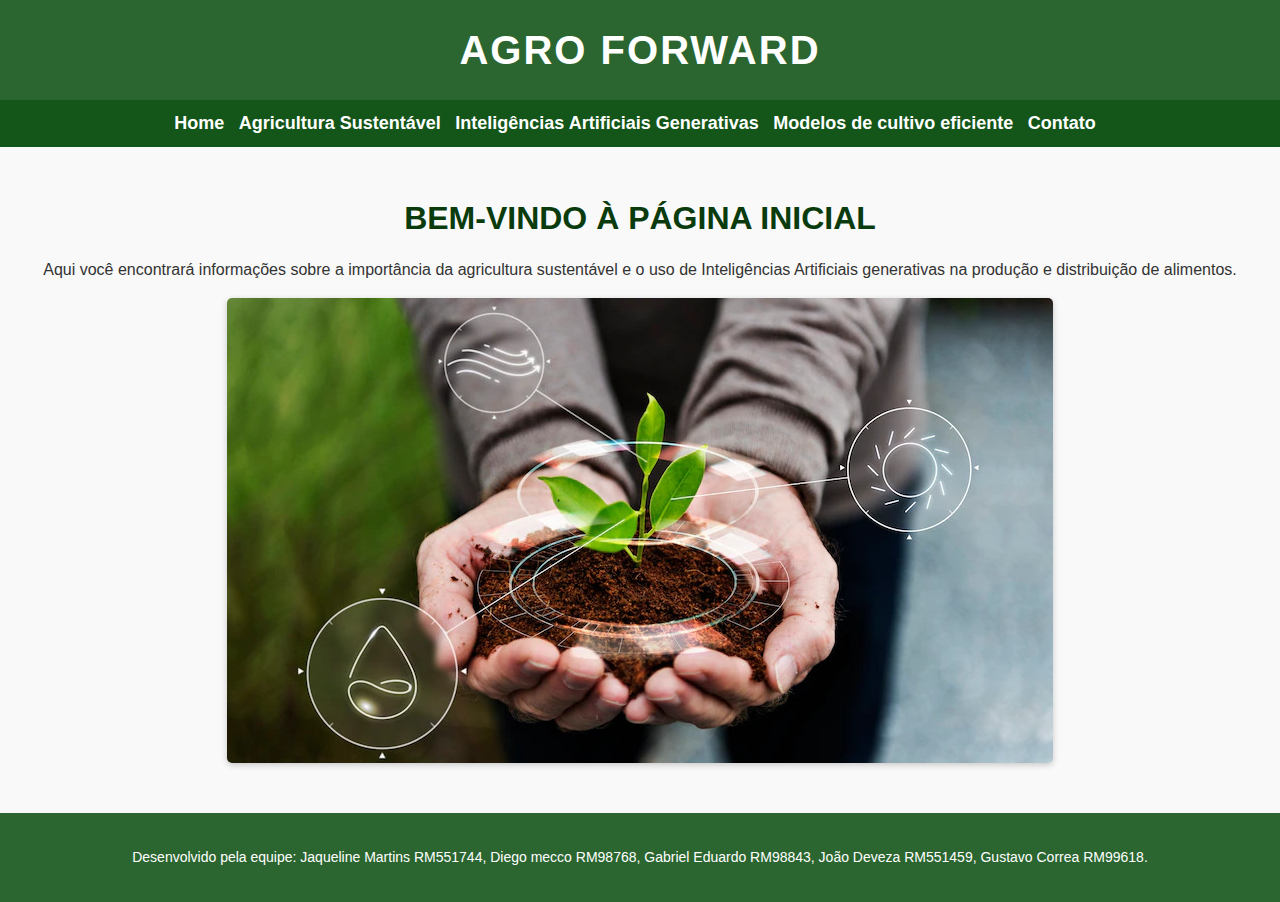
<file: index.html>
<!DOCTYPE html>
<html lang="pt-BR">
<head>
  <meta charset="UTF-8">
  <title>Agricultura Sustentável</title>
  <link rel="stylesheet" href="css/design.css">
  
</head>
<body>
  <header>
    <h1>Agro Forward</h1>
  </header>

  <nav>
    <ul>
      <li><a href="index.html">Home</a></li>
      <li><a href="agricultura.html">Agricultura Sustentável</a></li>
      <li><a href="inteligencias-artificiais.html">Inteligências Artificiais Generativas</a></li>
      <li><a href="modelos-cultivo-eficientes.html">Modelos de cultivo eficiente</a></li>
      <li><a href="contato.html">Contato</a></li>
    </ul>
  </nav>

  <main>
    <section>
      <h2>Bem-vindo à página inicial</h2>
      <p>Aqui você encontrará informações sobre a importância da agricultura sustentável e o uso de Inteligências Artificiais generativas na produção e distribuição de alimentos.</p>
      <img src="imagens/imagem1.jpg" alt="Imagem 1">
    </section>
  </main>

  <footer>
    <p>Desenvolvido pela equipe: Jaqueline Martins RM551744, Diego mecco RM98768, Gabriel Eduardo RM98843, João Deveza RM551459, Gustavo Correa RM99618.</p>
  </footer>
</body>
</html>
</file>
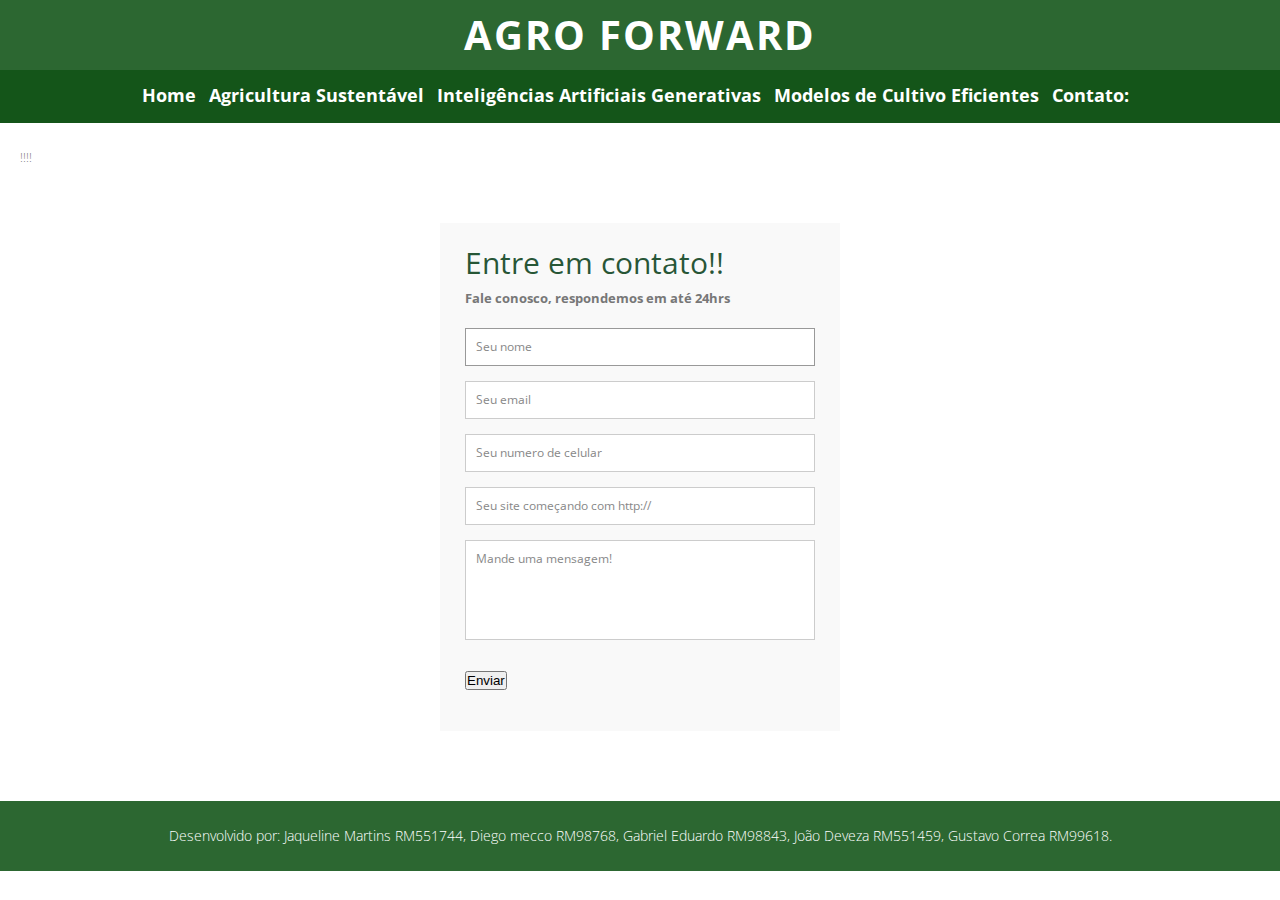
<file: contato.html>
<!DOCTYPE html>
<html lang="pt-BR">
<head>
  <meta charset="UTF-8">
  <title>Agricultura Sustentável</title>
  <link rel="stylesheet" href="css/design.css">
</head>
<body>
  <header>
    <h1>Agro Forward</h1>
  </header>
  <nav>
    <ul>
      <li><a href="index.html">Home</a></li>
      <li><a href="agricultura-sustentavel.html">Agricultura Sustentável</a></li>
      <li><a href="inteligencias-artificiais.html">Inteligências Artificiais Generativas</a></li>
      <li><a href="modelos-cultivo-eficientes.html">Modelos de Cultivo Eficientes</a></li>
      <li><a href="contato.html">Contato: </a></li>
    </ul>
  </nav>
  <main>
    
   !!!! <link rel="stylesheet" href="css/contato.css">
    <div class="container">  
      <form id="contact" action="" method="post">
        <h3>Entre em contato!!</h3>
        <h4>Fale conosco, respondemos em até 24hrs </h4>
        <fieldset>
          <input placeholder="Seu nome" type="text" tabindex="1" required autofocus>
        </fieldset>
        <fieldset>
          <input placeholder="Seu email" type="email" tabindex="2" required>
        </fieldset>
        <fieldset>
          <input placeholder="Seu numero de celular" type="tel" tabindex="3" required>
        </fieldset>
        <fieldset>
          <input placeholder="Seu site começando com http://" type="url" tabindex="4" required>
        </fieldset>
        <fieldset>
          <textarea placeholder="Mande uma mensagem!" tabindex="5" required></textarea>
        </fieldset>
        <fieldset>
          <button name="Enviar" type="Enviar" id="mensagem enviada" data-submit="...enviando">Enviar</button>
        </fieldset>
      </form>
      
    </div>
    </section>
  </main>
  <footer>
    <p>Desenvolvido por: Jaqueline Martins RM551744, Diego mecco RM98768, Gabriel Eduardo RM98843, João Deveza RM551459, Gustavo Correa RM99618.</p>
  </footer>
</body>
</html>
</file>
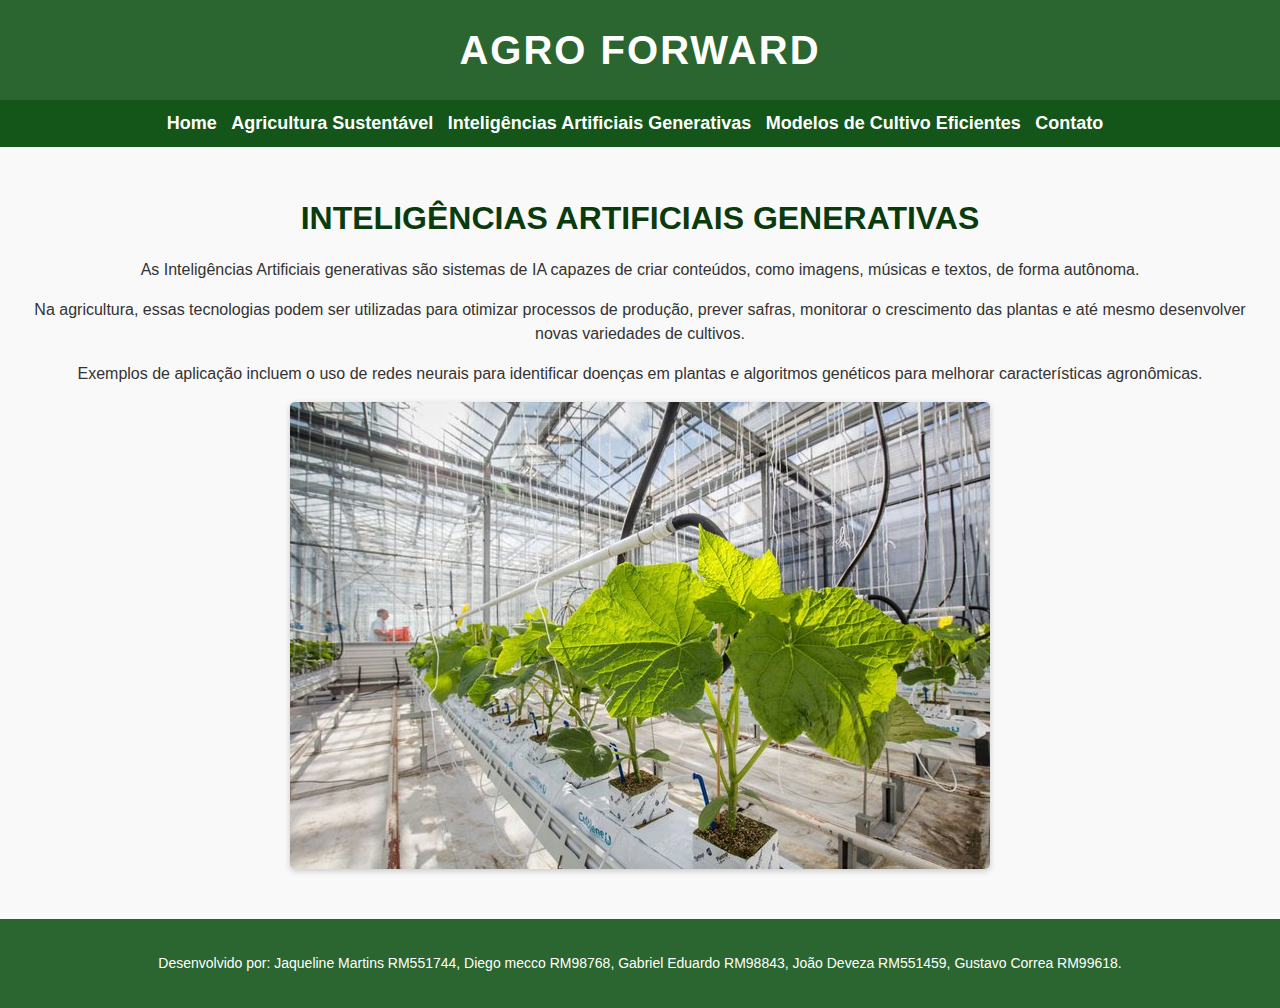
<file: inteligencias-artificiais.html>
<!DOCTYPE html>
<html lang="pt-BR">
<head>
  <meta charset="UTF-8">
  <title>Agricultura Sustentável</title>
  <link rel="stylesheet" href="css/design.css">
</head>
<body>
  <header>
    <h1>Agro Forward</h1>
  </header>
  <nav>
    <ul>
      <li><a href="index.html">Home</a></li>
      <li><a href="agricultura-sustentavel.html">Agricultura Sustentável</a></li>
      <li><a href="inteligencias-artificiais.html">Inteligências Artificiais Generativas</a></li>
      <li><a href="modelos-cultivo-eficientes.html">Modelos de Cultivo Eficientes</a></li>
      <li><a href="contato.html">Contato</a></li>
    </ul>
  </nav>
  <main>
    <section>
      <h2>Inteligências Artificiais Generativas</h2>
      <p>
        As Inteligências Artificiais generativas são sistemas de IA capazes de criar conteúdos, como imagens, músicas e textos, de forma autônoma.
      </p>
      <p>
        Na agricultura, essas tecnologias podem ser utilizadas para otimizar processos de produção, prever safras, monitorar o crescimento das plantas e até mesmo desenvolver novas variedades de cultivos.
      </p>
      <p>
        Exemplos de aplicação incluem o uso de redes neurais para identificar doenças em plantas e algoritmos genéticos para melhorar características agronômicas.
      </p>
      <img src="imagens/ia.jpg" alt="Imagem 3" class="centered-image">
    </section>
  </main>
  <footer>
    <p>Desenvolvido por: Jaqueline Martins RM551744, Diego mecco RM98768, Gabriel Eduardo RM98843, João Deveza RM551459, Gustavo Correa RM99618.</p>
  </footer>
</body>
</html>
</file>
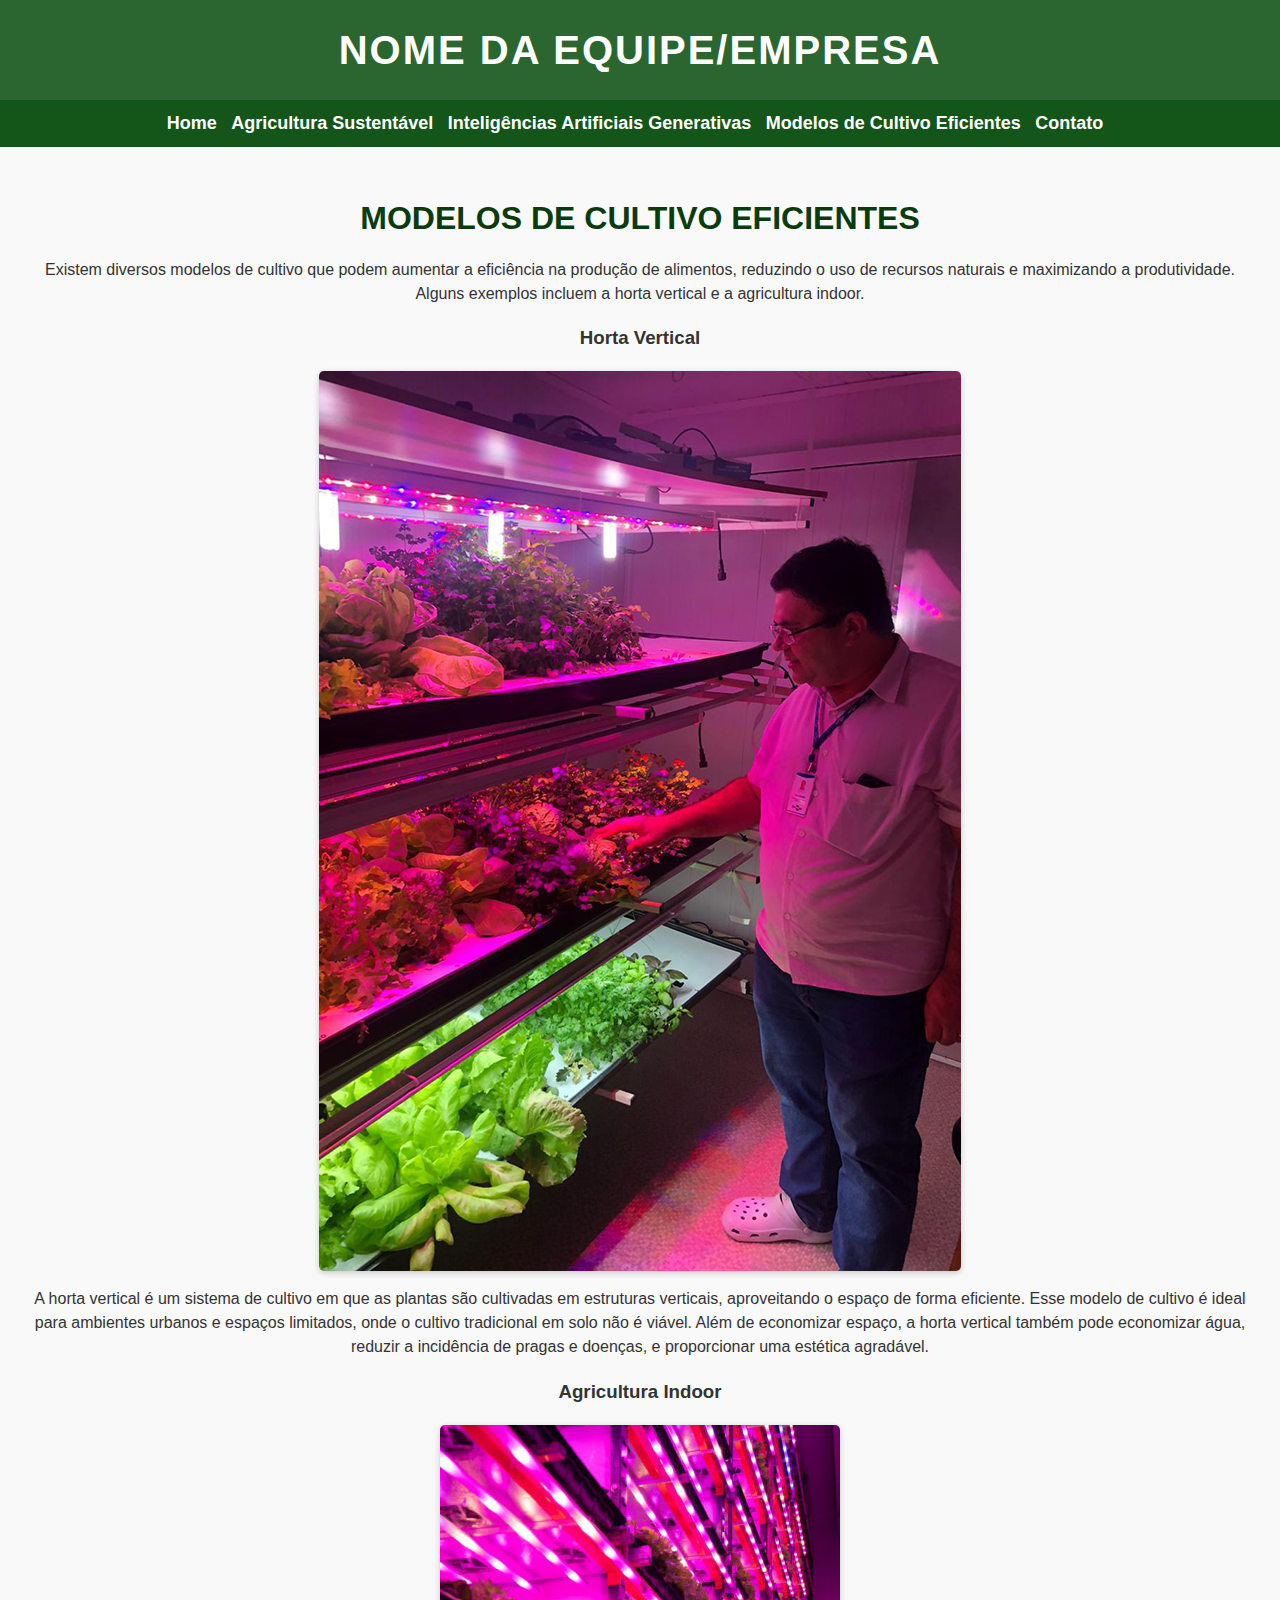
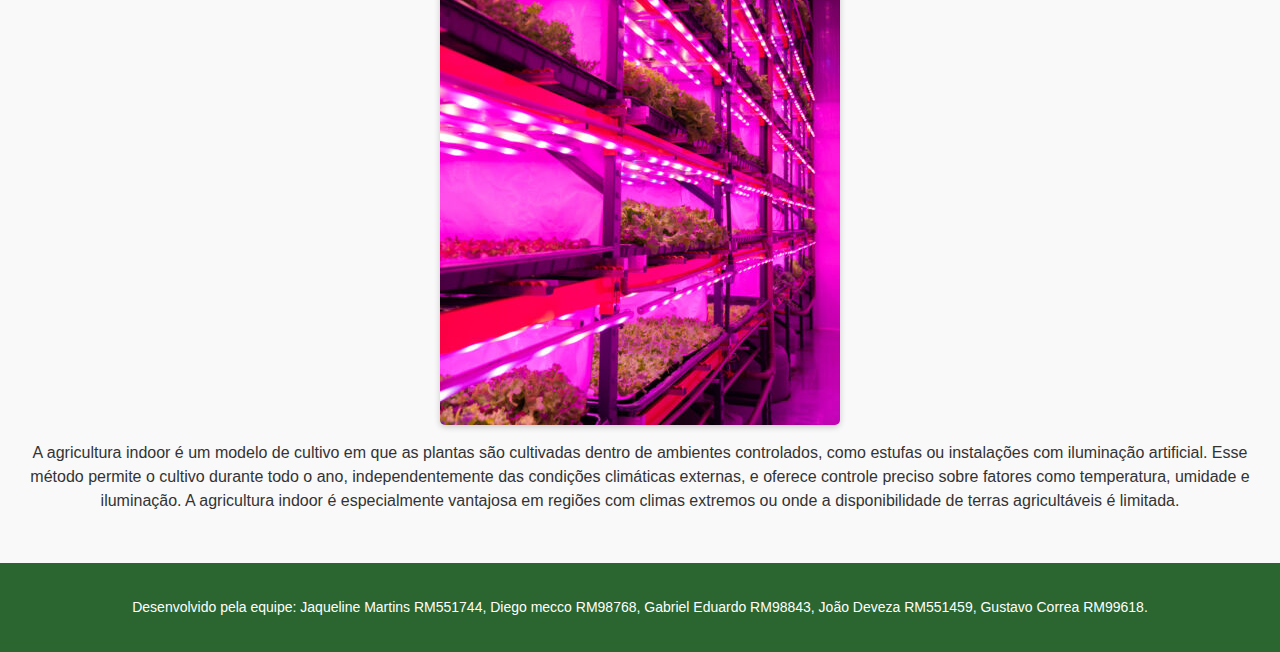
<file: modelos-cultivo-eficientes.html>
<!DOCTYPE html>
<html lang="pt-BR">
<head>
  <meta charset="UTF-8">
  <title>Agricultura Sustentável</title>
  <link rel="stylesheet" href="css/design.css">
  
</head>
<body>
  <header>
    <h1>Nome da Equipe/Empresa</h1>
  </header>

  <nav>
    <ul>
      <li><a href="index.html">Home</a></li>
      <li><a href="agricultura-sustentavel.html">Agricultura Sustentável</a></li>
      <li><a href="inteligencias-artificiais.html">Inteligências Artificiais Generativas</a></li>
      <li><a href="modelos-cultivo-eficientes.html">Modelos de Cultivo Eficientes</a></li>
      <li><a href="contato.html">Contato</a></li>
    </ul>
  </nav>

  <main>
    <section>
      <h2>Modelos de Cultivo Eficientes</h2>
      <p>Existem diversos modelos de cultivo que podem aumentar a eficiência na produção de alimentos, reduzindo o uso de recursos naturais e maximizando a produtividade. Alguns exemplos incluem a horta vertical e a agricultura indoor.</p>

      <h3>Horta Vertical</h3>
      <img src="imagens/FazendasVerticais.jpg" alt="Imagem Horta Vertical">
      <p>A horta vertical é um sistema de cultivo em que as plantas são cultivadas em estruturas verticais, aproveitando o espaço de forma eficiente. Esse modelo de cultivo é ideal para ambientes urbanos e espaços limitados, onde o cultivo tradicional em solo não é viável. Além de economizar espaço, a horta vertical também pode economizar água, reduzir a incidência de pragas e doenças, e proporcionar uma estética agradável.</p>
    

      <h3>Agricultura Indoor</h3>
      <img src="imagens/@danmagatti_pink_farms-20.jpg" alt="Imagem Agricultura Indoor">
      <p>A agricultura indoor é um modelo de cultivo em que as plantas são cultivadas dentro de ambientes controlados, como estufas ou instalações com iluminação artificial. Esse método permite o cultivo durante todo o ano, independentemente das condições climáticas externas, e oferece controle preciso sobre fatores como temperatura, umidade e iluminação. A agricultura indoor é especialmente vantajosa em regiões com climas extremos ou onde a disponibilidade de terras agricultáveis é limitada.</p>
    </section>
  </main>

  <footer>
    <p>Desenvolvido pela equipe: Jaqueline Martins RM551744, Diego mecco RM98768, Gabriel Eduardo RM98843, João Deveza RM551459, Gustavo Correa RM99618.</p>
  </footer>
</body>
</html>
</file>
<file: css/design.css>
* {
  box-sizing: border-box;
}

body {
  font-family: Arial, sans-serif;
  line-height: 1.5;
  background-color: #f9f9f9;
  color: #333;
  margin: 0;
}

header {
  background-color: #064b0cd8;
  color: #fff;
  padding: 20px;
  text-align: center;
}

h1 {
  margin: 0;
  font-size: 40px;
  text-transform: uppercase;
  letter-spacing: 2px;
  font-weight: bold;
}

nav {
  background-color: #064b0cf1;
  padding: 10px;
  text-align: center;
}

nav ul {
  list-style-type: none;
  margin: 0;
  padding: 0;
}

nav ul li {
  display: inline;
  margin-right: 10px;
}

nav ul li a {
  color: #fff;
  text-decoration: none;
  font-size: 18px;
  font-weight: bold;
  transition: color 0.3s ease;
}

nav ul li a:hover {
  color: #FFCA28;
}

main {
  padding: 20px;
}

section {
  margin-bottom: 30px;
  text-align: center; /* Alinhar o conteúdo do section ao centro */
}

h2 {
  margin-bottom: 15px;
  font-size: 32px;
  color: #0a3b0d;
  text-transform: uppercase;
  font-weight: bold;
}

img {
  max-width: 100%;
  height: auto;
  margin-bottom: 15px;
  border-radius: 5px;
  box-shadow: 0 2px 6px rgba(0, 0, 0, 0.2);
  display: block; /* Alinhar a imagem ao centro */
  margin-left: auto;
  margin-right: auto;
}

footer {
  background-color: #064b0cd8;
  color: #fff;
  padding: 20px;
  text-align: center;
  font-size: 14px;
}

/* Consulta de mídia para dispositivos móveis */
@media (max-width: 480px) {
  h1 {
    font-size: 24px;
    text-align: center;
  }

  h2 {
    font-size: 20px;
    text-align: center; /* Alinhar o título ao centro */
  }

  img {
    margin-left: auto;
    margin-right: auto;
    display: block;
  }

  nav ul li {
    display: block;
    margin-right: 0;
    margin-bottom: 10px;
  }

  main {
    padding: 10px;
  }
}
</file>
<file: css/contato.css>
@import url(https://fonts.googleapis.com/css?family=Open+Sans:400italic,400,300,600);

* {
	margin:0;
	padding:0;
	box-sizing:border-box;
	-webkit-box-sizing:border-box;
	-moz-box-sizing:border-box;
	-webkit-font-smoothing:antialiased;
	-moz-font-smoothing:antialiased;
	-o-font-smoothing:antialiased;
	-o-font-smoothing :antialiased;
	text-rendering:optimizeLegibility;
}

body {
	font-family:"Open Sans", Helvetica, Arial, sans-serif;
	font-weight:300;
	font-size: 12px;
	line-height:30px;
	color:#777;
	background:rgb(255, 255, 255);
}

.container {
	max-width:400px;
	width:100%;
	margin:0 auto;
	position:relative;
}

#contact input[type="text"], #contact input[type="email"], #contact input[type="tel"], #contact input[type="url"], #contact textarea, #contact button[type="submit"] { font:400 12px/16px "Open Sans", Helvetica, Arial, sans-serif; }

#contact {
	background:#F9F9F9;
	padding:25px;
	margin:50px 0;
}

#contact h3 {
	color: rgba(1, 56, 18, 0.849);
	display: block;
	font-size: 30px;
	font-weight: 400;
}

#contact h4 {
	margin:5px 0 15px;
	display:block;
	font-size:13px;
}

fieldset {
	border: medium none !important;
	margin: 0 0 10px;
	min-width: 100%;
	padding: 0;
	width: 100%;
}

#contact input[type="text"], #contact input[type="email"], #contact input[type="tel"], #contact input[type="url"], #contact textarea {
	width:100%;
	border:1px solid #CCC;
	background:#FFF;
	margin:0 0 5px;
	padding:10px;
}

#contact input[type="text"]:hover, #contact input[type="email"]:hover, #contact input[type="tel"]:hover, #contact input[type="url"]:hover, #contact textarea:hover {
	-webkit-transition:border-color 0.3s ease-in-out;
	-moz-transition:border-color 0.3s ease-in-out;
	transition:border-color 0.3s ease-in-out;
	border:1px solid #AAA;
}

#contact textarea {
	height:100px;
	max-width:100%;
  resize:none;
}

#contact button[type="submit"] {
	cursor:pointer;
	width:100%;
	border:none;
	background:#0CF;
	color:#FFF;
	margin:0 0 5px;
	padding:10px;
	font-size:15px;
}

#contact button[type="submit"]:hover {
	background:#09C;
	-webkit-transition:background 0.3s ease-in-out;
	-moz-transition:background 0.3s ease-in-out;
	transition:background-color 0.3s ease-in-out;
}

#contact button[type="submit"]:active { box-shadow:inset 0 1px 3px rgba(0, 0, 0, 0.5); }

#contact input:focus, #contact textarea:focus {
	outline:0;
	border:1px solid #999;
}
::-webkit-input-placeholder {
 color:#888;
}
:-moz-placeholder {
 color:#888;
}
::-moz-placeholder {
 color:#888;
}
:-ms-input-placeholder {
 color:#888;
}
</file>
